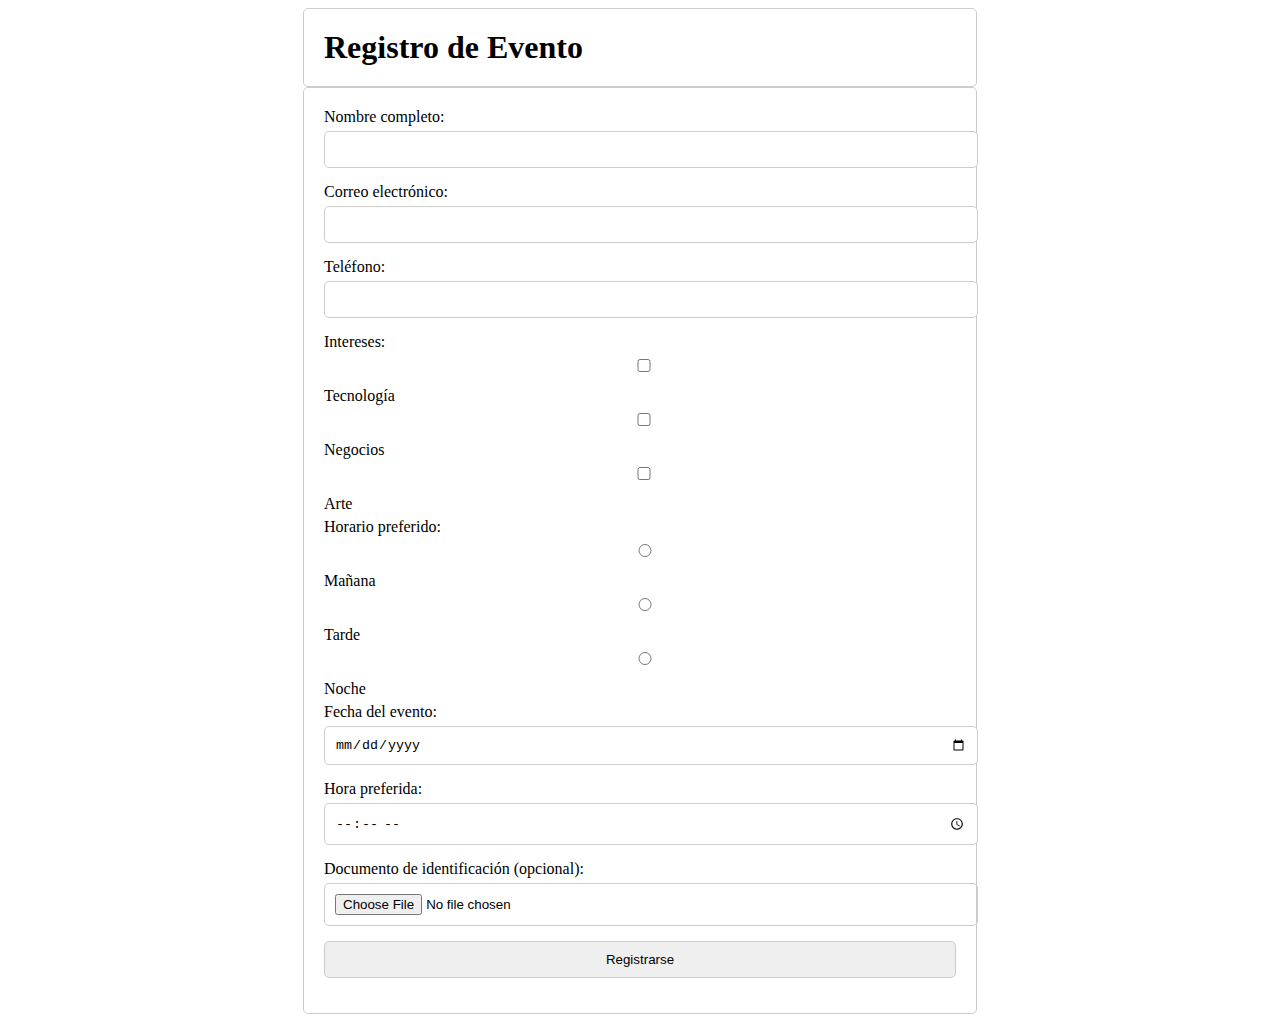
<file: Entregable_5/forms.html>
<!DOCTYPE html>
<html lang="en">
<head>
  <meta charset="UTF-8">
  <meta name="viewport" content="width=device-width, initial-scale=1.0">
  <link rel="stylesheet" href="style.css">
  <script src="main.js" defer></script>
  <title>Registro de Eventos</title>
</head>
<body>
  <h1>Registro de Evento</h1>
  <form id="registroEvento">
    <label for="nombre">Nombre completo:</label>
    <input type="text" id="nombre" name="nombre" required>

    <label for="correo">Correo electrónico:</label>
    <input type="email" id="correo" name="correo" required>

    <label for="telefono">Teléfono:</label>
    <input type="tel" id="telefono" name="telefono" required>

    <label>Intereses:</label>
    <label><input type="checkbox" name="intereses" value="tecnología"> Tecnología</label>
    <label><input type="checkbox" name="intereses" value="negocios"> Negocios</label>
    <label><input type="checkbox" name="intereses" value="arte"> Arte</label>

    <label>Horario preferido:</label>
    <label><input type="radio" name="horario" value="mañana" required> Mañana</label>
    <label><input type="radio" name="horario" value="tarde"> Tarde</label>
    <label><input type="radio" name="horario" value="noche"> Noche</label>

    <label for="fecha">Fecha del evento:</label>
    <input type="date" id="fecha" name="fecha" required>

    <label for="hora">Hora preferida:</label>
    <input type="time" id="hora" name="hora" required>

    <label for="archivo">Documento de identificación (opcional):</label>
    <input type="file" id="archivo" name="archivo">

    <button type="submit">Registrarse</button>
  </form>
</body>
</html>
</file>
<file: Entregable_5/style.css>
/* Estilos básicos para el formulario */
    form, h1 {
      width: 50%;
      margin: auto;
      padding: 20px;
      border: 1px solid #ccc;
      border-radius: 5px;
    }
    label {
      display: block;
      margin-bottom: 5px;
    }
    input, select, button {
      width: 100%;
      margin-bottom: 15px;
      padding: 10px;
      border: 1px solid #ccc;
      border-radius: 5px;
    }
</file>
